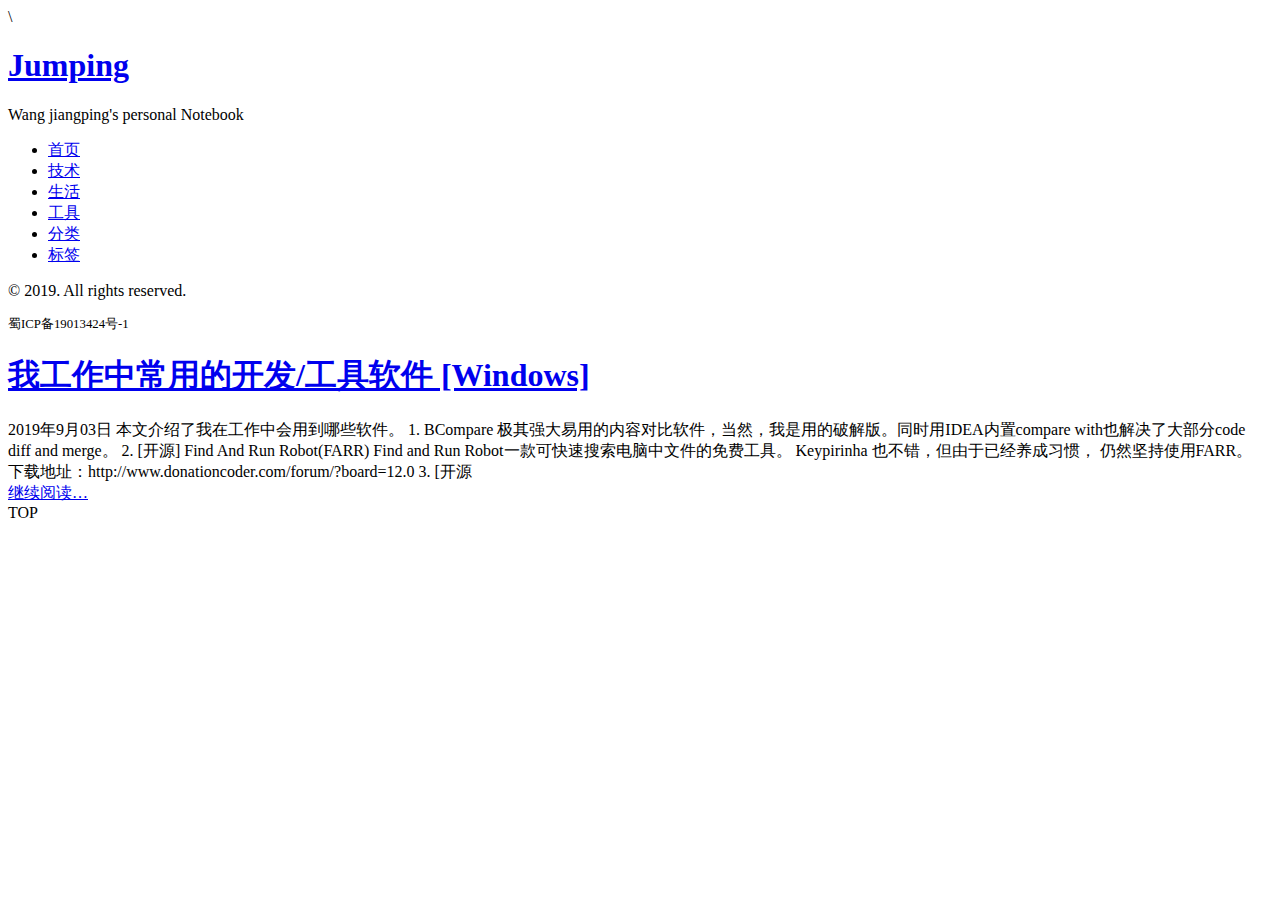
<file: index.html>
<!DOCTYPE html>
<html xmlns="http://www.w3.org/1999/xhtml" xml:lang="zh-Hans" lang="zh-Hans">
<head>
  <link href="//gmpg.org/xfn/11" rel="profile">

  <meta http-equiv="content-type" content="text/html; charset=utf-8">
<meta name="generator" content="Hugo 0.57.2" />


<meta name="viewport" content="width=device-width, initial-scale=1.0">

<meta http-equiv="Cache-Control" content="no-transform" />
<meta http-equiv="Cache-Control" content="no-siteapp" />
<meta name="author" content="wang.jiangping" /><meta name="description" content="Wang jiangping&#39;s personal Notebook" />


  <title>Jumping</title>

  
<link rel="canonical" href="https://wjpdeveloper.github.io/" />
<link href="https://wjpdeveloper.github.io/index.xml" rel="alternate" type="application/rss+xml" title="Jumping" />
<link href="https://wjpdeveloper.github.io/index.xml" rel="feed" type="application/rss+xml" title="Jumping" />
<link rel="apple-touch-icon" sizes="180x180" href="https://wjpdeveloper.github.io/favicon/apple-icon-180x180.png">
<link rel="icon" type="image/png" sizes="32x32" href="https://wjpdeveloper.github.io/favicon/favicon-32x32.png">
<link rel="icon" type="image/png" sizes="16x16" href="https://wjpdeveloper.github.io/favicon/favicon-16x16.png">
<link rel="apple-touch-icon-precomposed" sizes="144x144" href="https://wjpdeveloper.github.io/favicon/apple-icon-precomposed.png">


<link type="text/css" rel="stylesheet" href="https://wjpdeveloper.github.io/css/print.css" media="print">
<link type="text/css" rel="stylesheet" href="https://wjpdeveloper.github.io/css/poole.css">
<link type="text/css" rel="stylesheet" href="https://wjpdeveloper.github.io/css/syntax.css">
<link type="text/css" rel="stylesheet" href="https://wjpdeveloper.github.io/css/hyde.css">
<link type="text/css" rel="stylesheet" href="https://wjpdeveloper.github.io/lib/highlight/styles/atom-one-dark.css">\
<link type="text/css" rel="stylesheet" href="https://wjpdeveloper.github.io/css/style.css">

<link href="https://wjpdeveloper.github.io/lib/fancybox/jquery.fancybox-3.5.7.min.css" rel="stylesheet">
<link rel="stylesheet" href="https://fonts.googleapis.com/css?family=Abril+Fatface|PT+Sans:400,400i,700">


  
<!--[if lte IE 9]>
<script src="https://cdnjs.cloudflare.com/ajax/libs/classlist/1.1.20170427/classList.min.js"></script>
<![endif]-->

<!--[if lt IE 9]>
<script src="https://cdn.jsdelivr.net/npm/html5shiv@3.7.3/dist/html5shiv.min.js"></script>
<script src="https://cdn.jsdelivr.net/npm/respond.js@1.4.2/dest/respond.min.js"></script>
<![endif]-->


</head>

  <body class="theme-base-08 ">
  <aside class="sidebar">
  <div class="container sidebar-sticky">
    <div class="sidebar-about">
      <a href="https://wjpdeveloper.github.io/"><h1>Jumping</h1></a>
      <p class="lead">
       Wang jiangping&#39;s personal Notebook 
      </p>
    </div>

    <nav>
      <ul class="sidebar-nav">
        <li><a href="https://wjpdeveloper.github.io/">首页</a> </li>
        <li><a href="https://wjpdeveloper.github.io/focus-tech/"> 技术 </a></li><li><a href="https://wjpdeveloper.github.io/live-mylife/"> 生活 </a></li><li><a href="https://wjpdeveloper.github.io/fav-tools/"> 工具 </a></li><li><a href="https://wjpdeveloper.github.io/categories/"> 分类 </a></li><li><a href="https://wjpdeveloper.github.io/tags/"> 标签 </a></li>
      </ul>
    </nav>

    <p>&copy; 2019. All rights reserved. </p>
    <p style="font-size: 0.8rem;">蜀ICP备19013424号-1</p>
  </div>
</aside>

    <main id="main" class="main">
      <div class="content-wrapper">
        <div class="content container">
          <div class="posts">
<article class="post">
  <h1 class="post-title">
    <a href="https://wjpdeveloper.github.io/fav-tools/%E6%88%91%E5%B7%A5%E4%BD%9C%E4%B8%AD%E5%B8%B8%E7%94%A8%E7%9A%84%E5%BC%80%E5%8F%91/%E5%B7%A5%E5%85%B7%E8%BD%AF%E4%BB%B6-windows/">我工作中常用的开发/工具软件 [Windows]</a>
  </h1>
  <time datetime="2019年9月03日T15:55:39&#43;0800" class="post-date">2019年9月03日</time>
  本文介绍了我在工作中会用到哪些软件。 1. BCompare 极其强大易用的内容对比软件，当然，我是用的破解版。同时用IDEA内置compare with也解决了大部分code diff and merge。 2. [开源] Find And Run Robot(FARR) Find and Run Robot一款可快速搜索电脑中文件的免费工具。 Keypirinha 也不错，但由于已经养成习惯， 仍然坚持使用FARR。 下载地址：http://www.donationcoder.com/forum/?board=12.0 3. [开源
  
  <div class="read-more-link">
    <a href="https://wjpdeveloper.github.io/fav-tools/%E6%88%91%E5%B7%A5%E4%BD%9C%E4%B8%AD%E5%B8%B8%E7%94%A8%E7%9A%84%E5%BC%80%E5%8F%91/%E5%B7%A5%E5%85%B7%E8%BD%AF%E4%BB%B6-windows/">继续阅读…</a>
  </div>
  
</article>
</div>
        </div>

        

      </div>
    </main>

    <div class="back-to-top" id="back-to-top">
      <span>TOP</span>
    </div>
  
<script src="https://wjpdeveloper.github.io/lib/highlight/highlight.min.js"></script>
<script>hljs.initHighlightingOnLoad();</script>

<script type="text/javascript" src="https://wjpdeveloper.github.io/lib/jquery/jquery-3.2.1.min.js"></script>
<script type="text/javascript" src="https://wjpdeveloper.github.io/lib/slideout/slideout-1.0.1.min.js"></script>
<script type="text/javascript" src="https://wjpdeveloper.github.io/lib/fancybox/jquery.fancybox-3.5.7.min.js"></script>
<script src="https://wjpdeveloper.github.io/js/main.js"></script>

  </body>
</html>
</file>
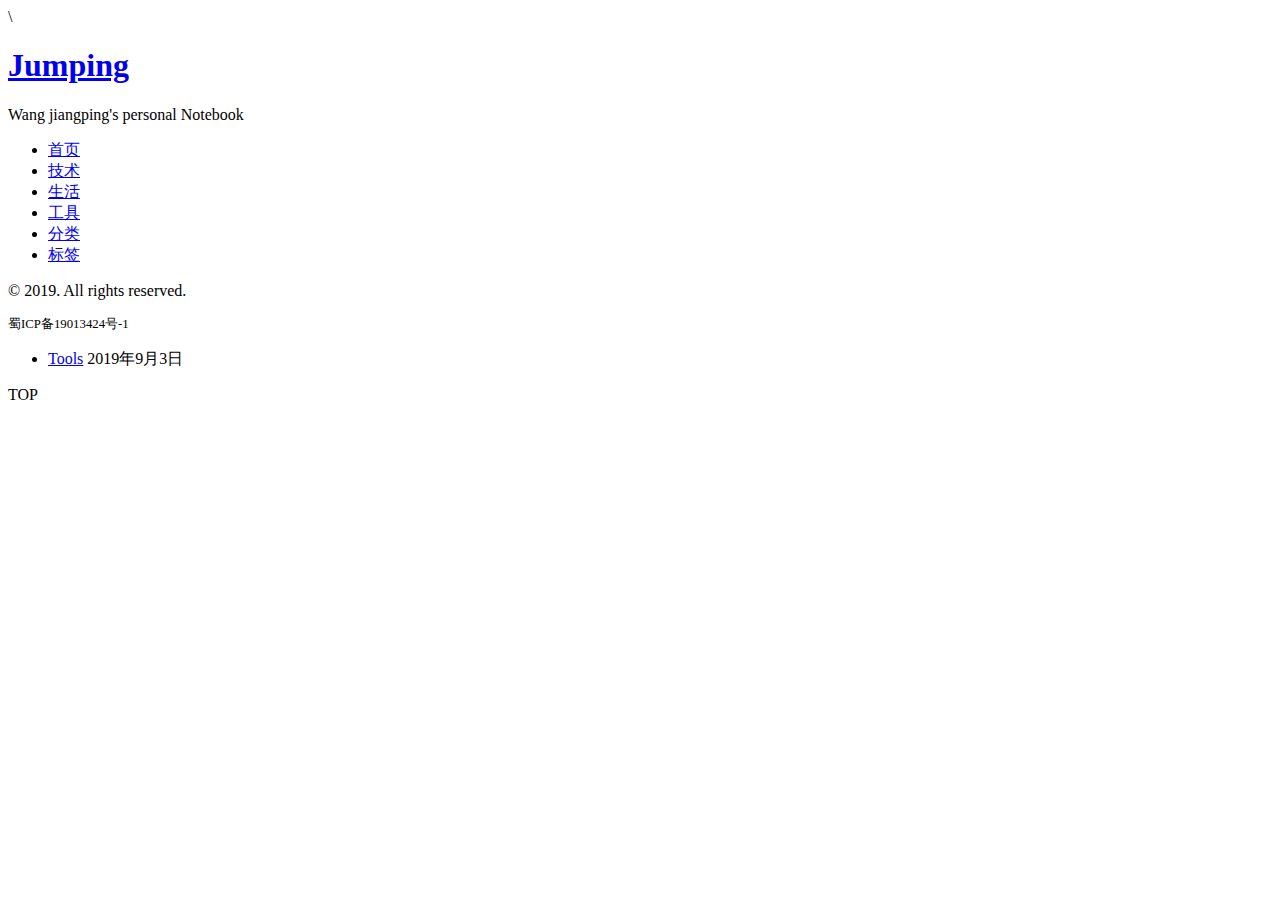
<file: categories/index.html>
<!DOCTYPE html>
<html xmlns="http://www.w3.org/1999/xhtml" xml:lang="zh-Hans" lang="zh-Hans">
<head>
  <link href="//gmpg.org/xfn/11" rel="profile">

  <meta http-equiv="content-type" content="text/html; charset=utf-8">
<meta name="generator" content="Hugo 0.57.2" />


<meta name="viewport" content="width=device-width, initial-scale=1.0">

<meta http-equiv="Cache-Control" content="no-transform" />
<meta http-equiv="Cache-Control" content="no-siteapp" />
<meta name="author" content="wang.jiangping" /><meta name="description" content="Wang jiangping&#39;s personal Notebook" />


  <title>Categories &middot; Jumping</title>

  
<link rel="canonical" href="https://wjpdeveloper.github.io/categories/" />
<link rel="apple-touch-icon" sizes="180x180" href="https://wjpdeveloper.github.io/favicon/apple-icon-180x180.png">
<link rel="icon" type="image/png" sizes="32x32" href="https://wjpdeveloper.github.io/favicon/favicon-32x32.png">
<link rel="icon" type="image/png" sizes="16x16" href="https://wjpdeveloper.github.io/favicon/favicon-16x16.png">
<link rel="apple-touch-icon-precomposed" sizes="144x144" href="https://wjpdeveloper.github.io/favicon/apple-icon-precomposed.png">


<link type="text/css" rel="stylesheet" href="https://wjpdeveloper.github.io/css/print.css" media="print">
<link type="text/css" rel="stylesheet" href="https://wjpdeveloper.github.io/css/poole.css">
<link type="text/css" rel="stylesheet" href="https://wjpdeveloper.github.io/css/syntax.css">
<link type="text/css" rel="stylesheet" href="https://wjpdeveloper.github.io/css/hyde.css">
<link type="text/css" rel="stylesheet" href="https://wjpdeveloper.github.io/lib/highlight/styles/atom-one-dark.css">\
<link type="text/css" rel="stylesheet" href="https://wjpdeveloper.github.io/css/style.css">

<link href="https://wjpdeveloper.github.io/lib/fancybox/jquery.fancybox-3.5.7.min.css" rel="stylesheet">
<link rel="stylesheet" href="https://fonts.googleapis.com/css?family=Abril+Fatface|PT+Sans:400,400i,700">


  
<!--[if lte IE 9]>
<script src="https://cdnjs.cloudflare.com/ajax/libs/classlist/1.1.20170427/classList.min.js"></script>
<![endif]-->

<!--[if lt IE 9]>
<script src="https://cdn.jsdelivr.net/npm/html5shiv@3.7.3/dist/html5shiv.min.js"></script>
<script src="https://cdn.jsdelivr.net/npm/respond.js@1.4.2/dest/respond.min.js"></script>
<![endif]-->


</head>

  <body class="theme-base-08 ">
  <aside class="sidebar">
  <div class="container sidebar-sticky">
    <div class="sidebar-about">
      <a href="https://wjpdeveloper.github.io/"><h1>Jumping</h1></a>
      <p class="lead">
       Wang jiangping&#39;s personal Notebook 
      </p>
    </div>

    <nav>
      <ul class="sidebar-nav">
        <li><a href="https://wjpdeveloper.github.io/">首页</a> </li>
        <li><a href="https://wjpdeveloper.github.io/focus-tech/"> 技术 </a></li><li><a href="https://wjpdeveloper.github.io/live-mylife/"> 生活 </a></li><li><a href="https://wjpdeveloper.github.io/fav-tools/"> 工具 </a></li><li><a href="https://wjpdeveloper.github.io/categories/"> 分类 </a></li><li><a href="https://wjpdeveloper.github.io/tags/"> 标签 </a></li>
      </ul>
    </nav>

    <p>&copy; 2019. All rights reserved. </p>
    <p style="font-size: 0.8rem;">蜀ICP备19013424号-1</p>
  </div>
</aside>

    <main id="main" class="main">
      <div class="content-wrapper">
        <div class="content container">
          <ul class="posts">
<li>
    <span><a href="https://wjpdeveloper.github.io/categories/tools/">Tools</a> <time class="pull-right post-list" datetime="2019年9月3日T15:55:39&#43;0800">2019年9月3日</time></span>
  </li>
</ul>
        </div>

        

      </div>
    </main>

    <div class="back-to-top" id="back-to-top">
      <span>TOP</span>
    </div>
  
<script src="https://wjpdeveloper.github.io/lib/highlight/highlight.min.js"></script>
<script>hljs.initHighlightingOnLoad();</script>

<script type="text/javascript" src="https://wjpdeveloper.github.io/lib/jquery/jquery-3.2.1.min.js"></script>
<script type="text/javascript" src="https://wjpdeveloper.github.io/lib/slideout/slideout-1.0.1.min.js"></script>
<script type="text/javascript" src="https://wjpdeveloper.github.io/lib/fancybox/jquery.fancybox-3.5.7.min.js"></script>
<script src="https://wjpdeveloper.github.io/js/main.js"></script>

  </body>
</html>
</file>
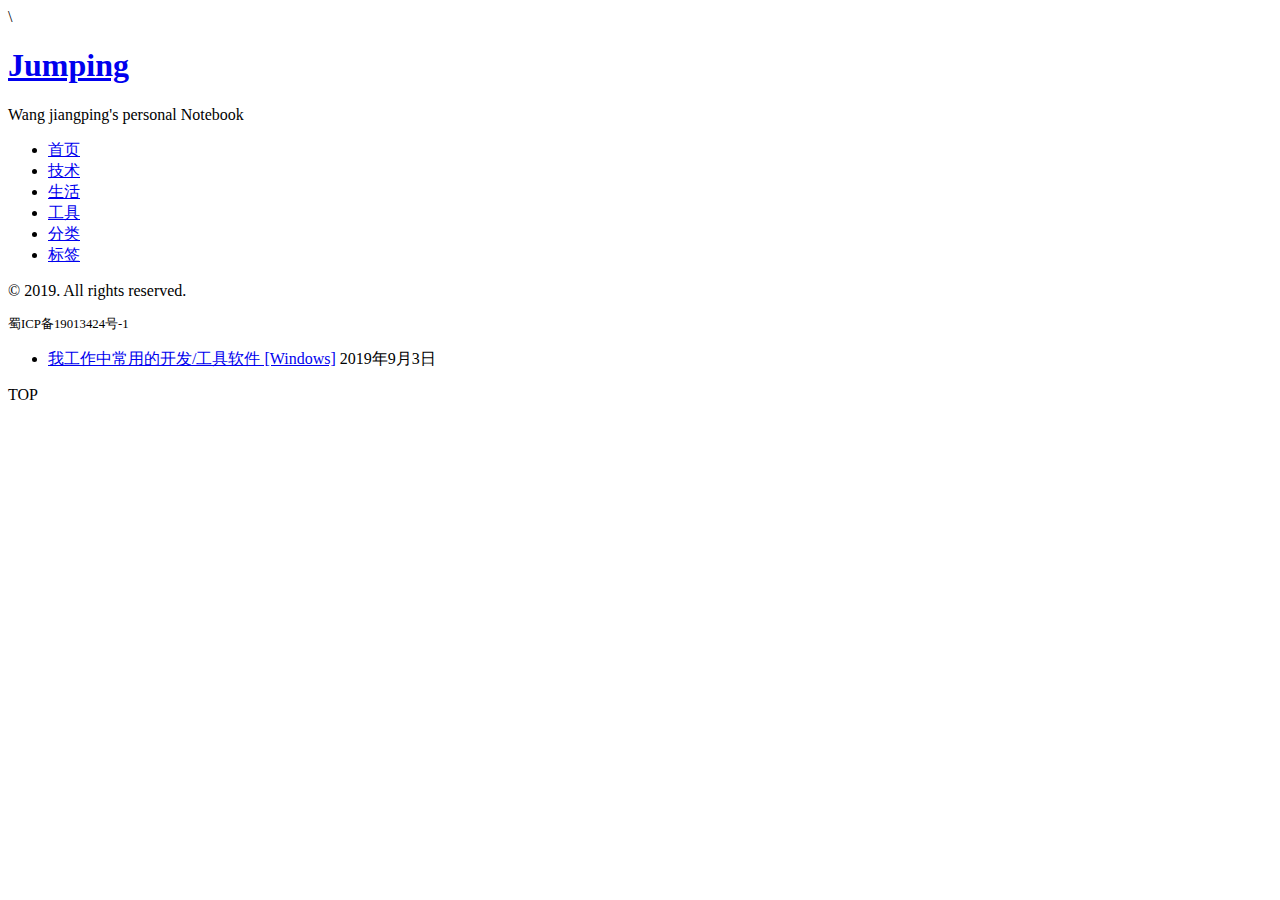
<file: fav-tools/index.html>
<!DOCTYPE html>
<html xmlns="http://www.w3.org/1999/xhtml" xml:lang="zh-Hans" lang="zh-Hans">
<head>
  <link href="//gmpg.org/xfn/11" rel="profile">

  <meta http-equiv="content-type" content="text/html; charset=utf-8">
<meta name="generator" content="Hugo 0.57.2" />


<meta name="viewport" content="width=device-width, initial-scale=1.0">

<meta http-equiv="Cache-Control" content="no-transform" />
<meta http-equiv="Cache-Control" content="no-siteapp" />
<meta name="author" content="wang.jiangping" /><meta name="description" content="Wang jiangping&#39;s personal Notebook" />


  <title>Fav-tools &middot; Jumping</title>

  
<link rel="canonical" href="https://wjpdeveloper.github.io/fav-tools/" />
<link href="https://wjpdeveloper.github.io/fav-tools/index.xml" rel="alternate" type="application/rss+xml" title="Jumping" />
<link href="https://wjpdeveloper.github.io/fav-tools/index.xml" rel="feed" type="application/rss+xml" title="Jumping" />
<link rel="apple-touch-icon" sizes="180x180" href="https://wjpdeveloper.github.io/favicon/apple-icon-180x180.png">
<link rel="icon" type="image/png" sizes="32x32" href="https://wjpdeveloper.github.io/favicon/favicon-32x32.png">
<link rel="icon" type="image/png" sizes="16x16" href="https://wjpdeveloper.github.io/favicon/favicon-16x16.png">
<link rel="apple-touch-icon-precomposed" sizes="144x144" href="https://wjpdeveloper.github.io/favicon/apple-icon-precomposed.png">


<link type="text/css" rel="stylesheet" href="https://wjpdeveloper.github.io/css/print.css" media="print">
<link type="text/css" rel="stylesheet" href="https://wjpdeveloper.github.io/css/poole.css">
<link type="text/css" rel="stylesheet" href="https://wjpdeveloper.github.io/css/syntax.css">
<link type="text/css" rel="stylesheet" href="https://wjpdeveloper.github.io/css/hyde.css">
<link type="text/css" rel="stylesheet" href="https://wjpdeveloper.github.io/lib/highlight/styles/atom-one-dark.css">\
<link type="text/css" rel="stylesheet" href="https://wjpdeveloper.github.io/css/style.css">

<link href="https://wjpdeveloper.github.io/lib/fancybox/jquery.fancybox-3.5.7.min.css" rel="stylesheet">
<link rel="stylesheet" href="https://fonts.googleapis.com/css?family=Abril+Fatface|PT+Sans:400,400i,700">


  
<!--[if lte IE 9]>
<script src="https://cdnjs.cloudflare.com/ajax/libs/classlist/1.1.20170427/classList.min.js"></script>
<![endif]-->

<!--[if lt IE 9]>
<script src="https://cdn.jsdelivr.net/npm/html5shiv@3.7.3/dist/html5shiv.min.js"></script>
<script src="https://cdn.jsdelivr.net/npm/respond.js@1.4.2/dest/respond.min.js"></script>
<![endif]-->


</head>

  <body class="theme-base-08 ">
  <aside class="sidebar">
  <div class="container sidebar-sticky">
    <div class="sidebar-about">
      <a href="https://wjpdeveloper.github.io/"><h1>Jumping</h1></a>
      <p class="lead">
       Wang jiangping&#39;s personal Notebook 
      </p>
    </div>

    <nav>
      <ul class="sidebar-nav">
        <li><a href="https://wjpdeveloper.github.io/">首页</a> </li>
        <li><a href="https://wjpdeveloper.github.io/focus-tech/"> 技术 </a></li><li><a href="https://wjpdeveloper.github.io/live-mylife/"> 生活 </a></li><li><a href="https://wjpdeveloper.github.io/fav-tools/"> 工具 </a></li><li><a href="https://wjpdeveloper.github.io/categories/"> 分类 </a></li><li><a href="https://wjpdeveloper.github.io/tags/"> 标签 </a></li>
      </ul>
    </nav>

    <p>&copy; 2019. All rights reserved. </p>
    <p style="font-size: 0.8rem;">蜀ICP备19013424号-1</p>
  </div>
</aside>

    <main id="main" class="main">
      <div class="content-wrapper">
        <div class="content container">
          <ul class="posts">
<li>
    <span><a href="https://wjpdeveloper.github.io/fav-tools/%E6%88%91%E5%B7%A5%E4%BD%9C%E4%B8%AD%E5%B8%B8%E7%94%A8%E7%9A%84%E5%BC%80%E5%8F%91/%E5%B7%A5%E5%85%B7%E8%BD%AF%E4%BB%B6-windows/">我工作中常用的开发/工具软件 [Windows]</a> <time class="pull-right post-list" datetime="2019年9月3日T15:55:39&#43;0800">2019年9月3日</time></span>
  </li>
</ul>
        </div>

        

      </div>
    </main>

    <div class="back-to-top" id="back-to-top">
      <span>TOP</span>
    </div>
  
<script src="https://wjpdeveloper.github.io/lib/highlight/highlight.min.js"></script>
<script>hljs.initHighlightingOnLoad();</script>

<script type="text/javascript" src="https://wjpdeveloper.github.io/lib/jquery/jquery-3.2.1.min.js"></script>
<script type="text/javascript" src="https://wjpdeveloper.github.io/lib/slideout/slideout-1.0.1.min.js"></script>
<script type="text/javascript" src="https://wjpdeveloper.github.io/lib/fancybox/jquery.fancybox-3.5.7.min.js"></script>
<script src="https://wjpdeveloper.github.io/js/main.js"></script>

  </body>
</html>
</file>
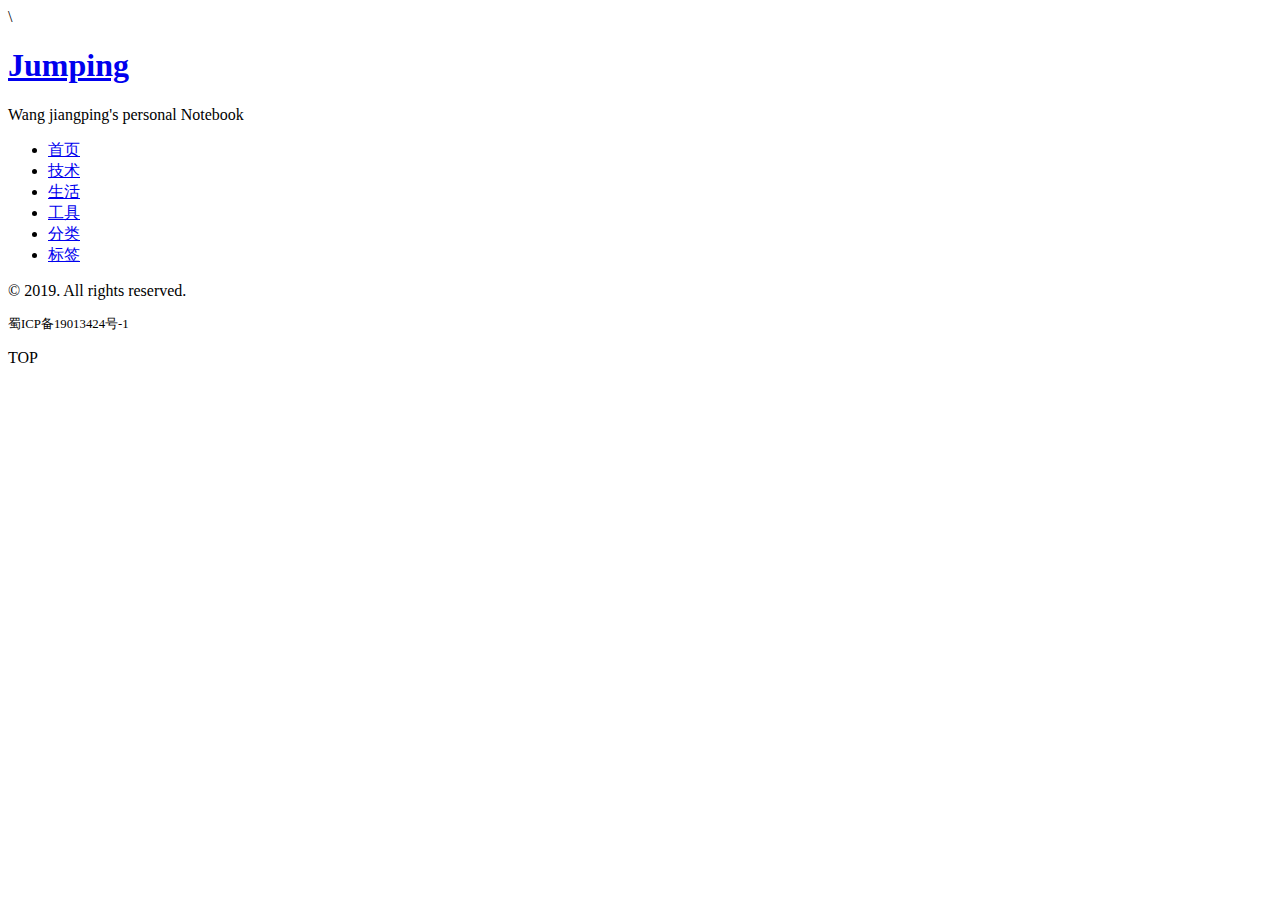
<file: series/index.html>
<!DOCTYPE html>
<html xmlns="http://www.w3.org/1999/xhtml" xml:lang="zh-Hans" lang="zh-Hans">
<head>
  <link href="//gmpg.org/xfn/11" rel="profile">

  <meta http-equiv="content-type" content="text/html; charset=utf-8">
<meta name="generator" content="Hugo 0.57.2" />


<meta name="viewport" content="width=device-width, initial-scale=1.0">

<meta http-equiv="Cache-Control" content="no-transform" />
<meta http-equiv="Cache-Control" content="no-siteapp" />
<meta name="author" content="wang.jiangping" /><meta name="description" content="Wang jiangping&#39;s personal Notebook" />


  <title>Series &middot; Jumping</title>

  
<link rel="canonical" href="https://wjpdeveloper.github.io/series/" />
<link rel="apple-touch-icon" sizes="180x180" href="https://wjpdeveloper.github.io/favicon/apple-icon-180x180.png">
<link rel="icon" type="image/png" sizes="32x32" href="https://wjpdeveloper.github.io/favicon/favicon-32x32.png">
<link rel="icon" type="image/png" sizes="16x16" href="https://wjpdeveloper.github.io/favicon/favicon-16x16.png">
<link rel="apple-touch-icon-precomposed" sizes="144x144" href="https://wjpdeveloper.github.io/favicon/apple-icon-precomposed.png">


<link type="text/css" rel="stylesheet" href="https://wjpdeveloper.github.io/css/print.css" media="print">
<link type="text/css" rel="stylesheet" href="https://wjpdeveloper.github.io/css/poole.css">
<link type="text/css" rel="stylesheet" href="https://wjpdeveloper.github.io/css/syntax.css">
<link type="text/css" rel="stylesheet" href="https://wjpdeveloper.github.io/css/hyde.css">
<link type="text/css" rel="stylesheet" href="https://wjpdeveloper.github.io/lib/highlight/styles/atom-one-dark.css">\
<link type="text/css" rel="stylesheet" href="https://wjpdeveloper.github.io/css/style.css">

<link href="https://wjpdeveloper.github.io/lib/fancybox/jquery.fancybox-3.5.7.min.css" rel="stylesheet">
<link rel="stylesheet" href="https://fonts.googleapis.com/css?family=Abril+Fatface|PT+Sans:400,400i,700">


  
<!--[if lte IE 9]>
<script src="https://cdnjs.cloudflare.com/ajax/libs/classlist/1.1.20170427/classList.min.js"></script>
<![endif]-->

<!--[if lt IE 9]>
<script src="https://cdn.jsdelivr.net/npm/html5shiv@3.7.3/dist/html5shiv.min.js"></script>
<script src="https://cdn.jsdelivr.net/npm/respond.js@1.4.2/dest/respond.min.js"></script>
<![endif]-->


</head>

  <body class="theme-base-08 ">
  <aside class="sidebar">
  <div class="container sidebar-sticky">
    <div class="sidebar-about">
      <a href="https://wjpdeveloper.github.io/"><h1>Jumping</h1></a>
      <p class="lead">
       Wang jiangping&#39;s personal Notebook 
      </p>
    </div>

    <nav>
      <ul class="sidebar-nav">
        <li><a href="https://wjpdeveloper.github.io/">首页</a> </li>
        <li><a href="https://wjpdeveloper.github.io/focus-tech/"> 技术 </a></li><li><a href="https://wjpdeveloper.github.io/live-mylife/"> 生活 </a></li><li><a href="https://wjpdeveloper.github.io/fav-tools/"> 工具 </a></li><li><a href="https://wjpdeveloper.github.io/categories/"> 分类 </a></li><li><a href="https://wjpdeveloper.github.io/tags/"> 标签 </a></li>
      </ul>
    </nav>

    <p>&copy; 2019. All rights reserved. </p>
    <p style="font-size: 0.8rem;">蜀ICP备19013424号-1</p>
  </div>
</aside>

    <main id="main" class="main">
      <div class="content-wrapper">
        <div class="content container">
          <ul class="posts">

</ul>
        </div>

        

      </div>
    </main>

    <div class="back-to-top" id="back-to-top">
      <span>TOP</span>
    </div>
  
<script src="https://wjpdeveloper.github.io/lib/highlight/highlight.min.js"></script>
<script>hljs.initHighlightingOnLoad();</script>

<script type="text/javascript" src="https://wjpdeveloper.github.io/lib/jquery/jquery-3.2.1.min.js"></script>
<script type="text/javascript" src="https://wjpdeveloper.github.io/lib/slideout/slideout-1.0.1.min.js"></script>
<script type="text/javascript" src="https://wjpdeveloper.github.io/lib/fancybox/jquery.fancybox-3.5.7.min.js"></script>
<script src="https://wjpdeveloper.github.io/js/main.js"></script>

  </body>
</html>
</file>
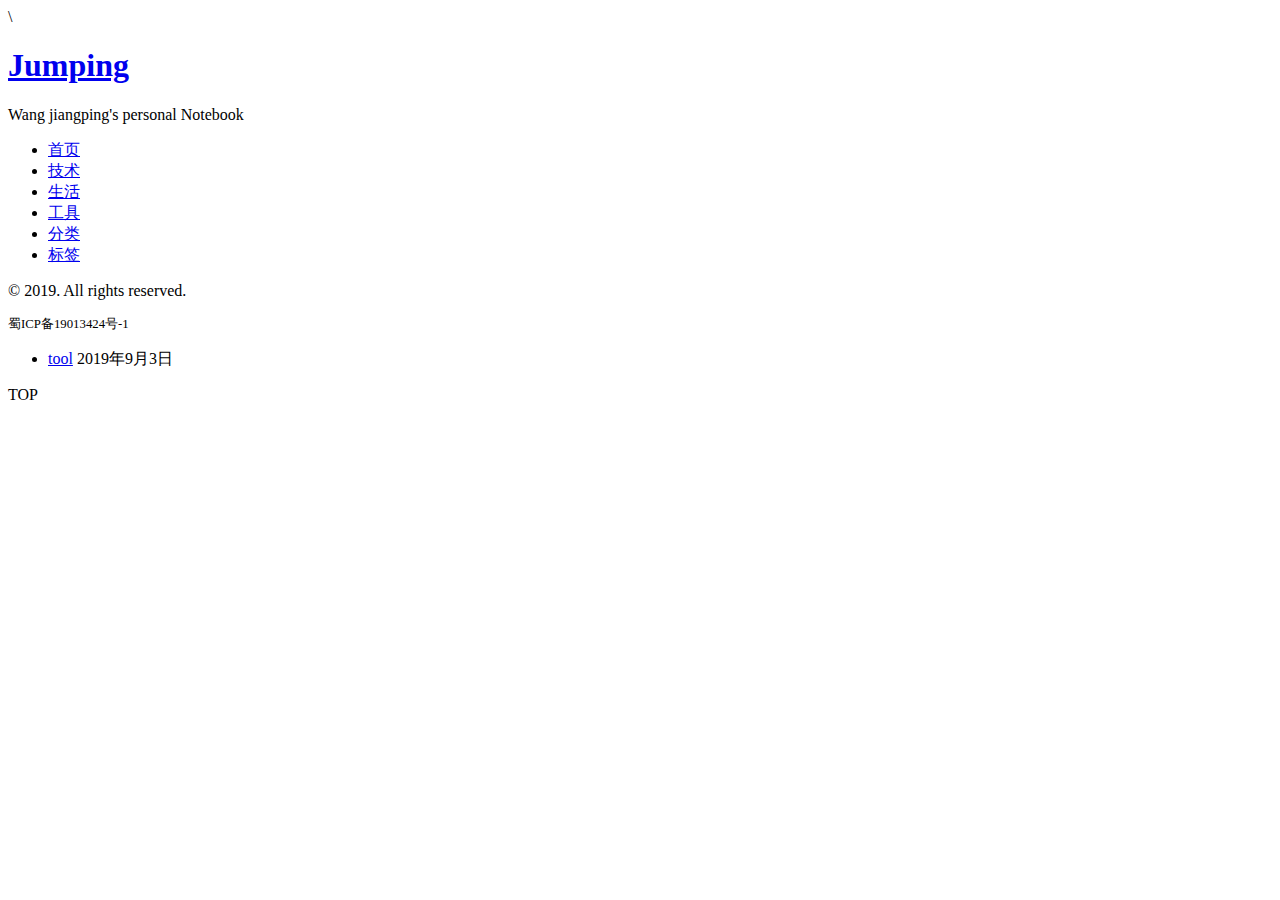
<file: tags/index.html>
<!DOCTYPE html>
<html xmlns="http://www.w3.org/1999/xhtml" xml:lang="zh-Hans" lang="zh-Hans">
<head>
  <link href="//gmpg.org/xfn/11" rel="profile">

  <meta http-equiv="content-type" content="text/html; charset=utf-8">
<meta name="generator" content="Hugo 0.57.2" />


<meta name="viewport" content="width=device-width, initial-scale=1.0">

<meta http-equiv="Cache-Control" content="no-transform" />
<meta http-equiv="Cache-Control" content="no-siteapp" />
<meta name="author" content="wang.jiangping" /><meta name="description" content="Wang jiangping&#39;s personal Notebook" />


  <title>Tags &middot; Jumping</title>

  
<link rel="canonical" href="https://wjpdeveloper.github.io/tags/" />
<link rel="apple-touch-icon" sizes="180x180" href="https://wjpdeveloper.github.io/favicon/apple-icon-180x180.png">
<link rel="icon" type="image/png" sizes="32x32" href="https://wjpdeveloper.github.io/favicon/favicon-32x32.png">
<link rel="icon" type="image/png" sizes="16x16" href="https://wjpdeveloper.github.io/favicon/favicon-16x16.png">
<link rel="apple-touch-icon-precomposed" sizes="144x144" href="https://wjpdeveloper.github.io/favicon/apple-icon-precomposed.png">


<link type="text/css" rel="stylesheet" href="https://wjpdeveloper.github.io/css/print.css" media="print">
<link type="text/css" rel="stylesheet" href="https://wjpdeveloper.github.io/css/poole.css">
<link type="text/css" rel="stylesheet" href="https://wjpdeveloper.github.io/css/syntax.css">
<link type="text/css" rel="stylesheet" href="https://wjpdeveloper.github.io/css/hyde.css">
<link type="text/css" rel="stylesheet" href="https://wjpdeveloper.github.io/lib/highlight/styles/atom-one-dark.css">\
<link type="text/css" rel="stylesheet" href="https://wjpdeveloper.github.io/css/style.css">

<link href="https://wjpdeveloper.github.io/lib/fancybox/jquery.fancybox-3.5.7.min.css" rel="stylesheet">
<link rel="stylesheet" href="https://fonts.googleapis.com/css?family=Abril+Fatface|PT+Sans:400,400i,700">


  
<!--[if lte IE 9]>
<script src="https://cdnjs.cloudflare.com/ajax/libs/classlist/1.1.20170427/classList.min.js"></script>
<![endif]-->

<!--[if lt IE 9]>
<script src="https://cdn.jsdelivr.net/npm/html5shiv@3.7.3/dist/html5shiv.min.js"></script>
<script src="https://cdn.jsdelivr.net/npm/respond.js@1.4.2/dest/respond.min.js"></script>
<![endif]-->


</head>

  <body class="theme-base-08 ">
  <aside class="sidebar">
  <div class="container sidebar-sticky">
    <div class="sidebar-about">
      <a href="https://wjpdeveloper.github.io/"><h1>Jumping</h1></a>
      <p class="lead">
       Wang jiangping&#39;s personal Notebook 
      </p>
    </div>

    <nav>
      <ul class="sidebar-nav">
        <li><a href="https://wjpdeveloper.github.io/">首页</a> </li>
        <li><a href="https://wjpdeveloper.github.io/focus-tech/"> 技术 </a></li><li><a href="https://wjpdeveloper.github.io/live-mylife/"> 生活 </a></li><li><a href="https://wjpdeveloper.github.io/fav-tools/"> 工具 </a></li><li><a href="https://wjpdeveloper.github.io/categories/"> 分类 </a></li><li><a href="https://wjpdeveloper.github.io/tags/"> 标签 </a></li>
      </ul>
    </nav>

    <p>&copy; 2019. All rights reserved. </p>
    <p style="font-size: 0.8rem;">蜀ICP备19013424号-1</p>
  </div>
</aside>

    <main id="main" class="main">
      <div class="content-wrapper">
        <div class="content container">
          <ul class="posts">
<li>
    <span><a href="https://wjpdeveloper.github.io/tags/tool/">tool</a> <time class="pull-right post-list" datetime="2019年9月3日T15:55:39&#43;0800">2019年9月3日</time></span>
  </li>
</ul>
        </div>

        

      </div>
    </main>

    <div class="back-to-top" id="back-to-top">
      <span>TOP</span>
    </div>
  
<script src="https://wjpdeveloper.github.io/lib/highlight/highlight.min.js"></script>
<script>hljs.initHighlightingOnLoad();</script>

<script type="text/javascript" src="https://wjpdeveloper.github.io/lib/jquery/jquery-3.2.1.min.js"></script>
<script type="text/javascript" src="https://wjpdeveloper.github.io/lib/slideout/slideout-1.0.1.min.js"></script>
<script type="text/javascript" src="https://wjpdeveloper.github.io/lib/fancybox/jquery.fancybox-3.5.7.min.js"></script>
<script src="https://wjpdeveloper.github.io/js/main.js"></script>

  </body>
</html>
</file>
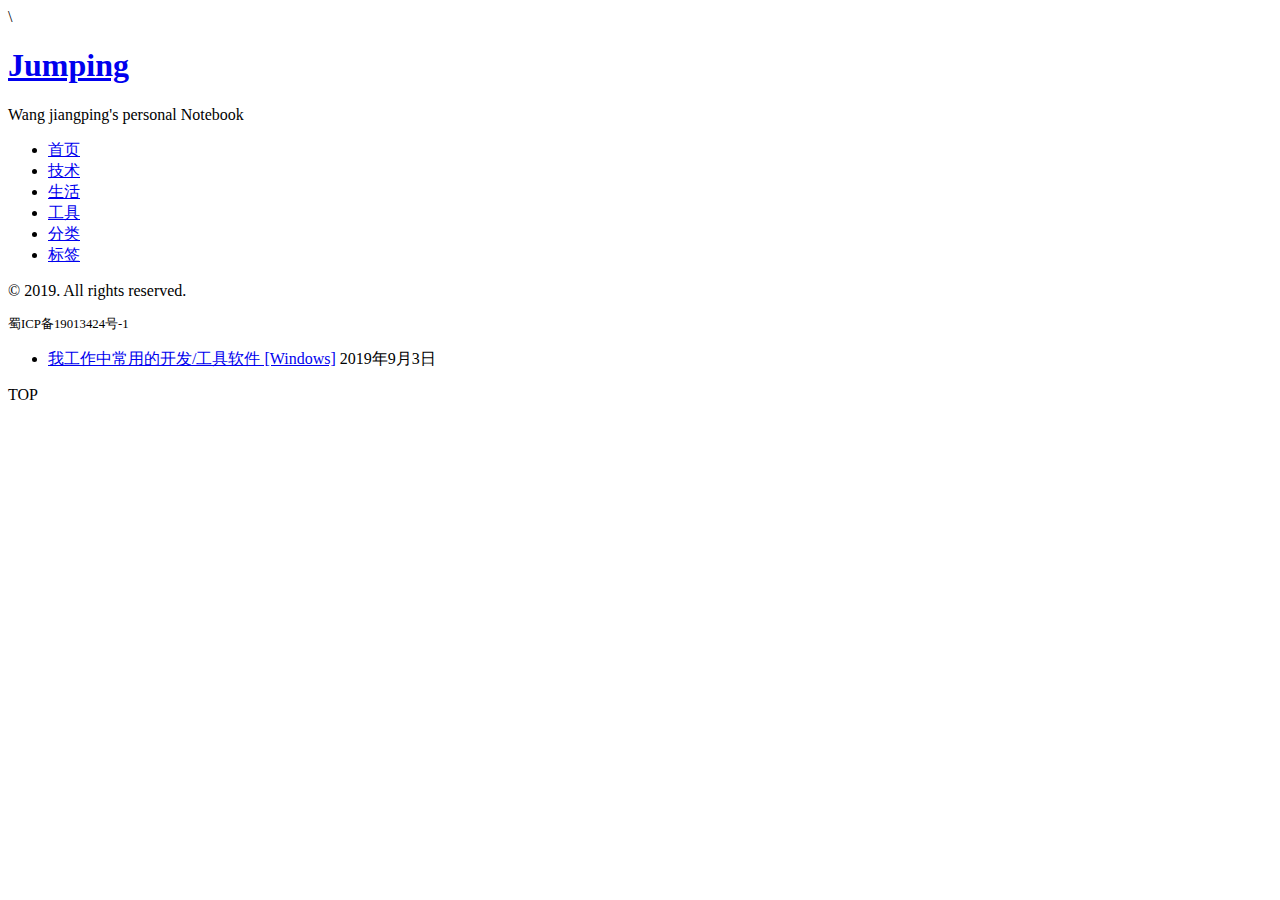
<file: categories/tools/index.html>
<!DOCTYPE html>
<html xmlns="http://www.w3.org/1999/xhtml" xml:lang="zh-Hans" lang="zh-Hans">
<head>
  <link href="//gmpg.org/xfn/11" rel="profile">

  <meta http-equiv="content-type" content="text/html; charset=utf-8">
<meta name="generator" content="Hugo 0.57.2" />


<meta name="viewport" content="width=device-width, initial-scale=1.0">

<meta http-equiv="Cache-Control" content="no-transform" />
<meta http-equiv="Cache-Control" content="no-siteapp" />
<meta name="author" content="wang.jiangping" /><meta name="description" content="Wang jiangping&#39;s personal Notebook" />


  <title>Tools &middot; Jumping</title>

  
<link rel="canonical" href="https://wjpdeveloper.github.io/categories/tools/" />
<link href="https://wjpdeveloper.github.io/categories/tools/index.xml" rel="alternate" type="application/rss+xml" title="Jumping" />
<link href="https://wjpdeveloper.github.io/categories/tools/index.xml" rel="feed" type="application/rss+xml" title="Jumping" />
<link rel="apple-touch-icon" sizes="180x180" href="https://wjpdeveloper.github.io/favicon/apple-icon-180x180.png">
<link rel="icon" type="image/png" sizes="32x32" href="https://wjpdeveloper.github.io/favicon/favicon-32x32.png">
<link rel="icon" type="image/png" sizes="16x16" href="https://wjpdeveloper.github.io/favicon/favicon-16x16.png">
<link rel="apple-touch-icon-precomposed" sizes="144x144" href="https://wjpdeveloper.github.io/favicon/apple-icon-precomposed.png">


<link type="text/css" rel="stylesheet" href="https://wjpdeveloper.github.io/css/print.css" media="print">
<link type="text/css" rel="stylesheet" href="https://wjpdeveloper.github.io/css/poole.css">
<link type="text/css" rel="stylesheet" href="https://wjpdeveloper.github.io/css/syntax.css">
<link type="text/css" rel="stylesheet" href="https://wjpdeveloper.github.io/css/hyde.css">
<link type="text/css" rel="stylesheet" href="https://wjpdeveloper.github.io/lib/highlight/styles/atom-one-dark.css">\
<link type="text/css" rel="stylesheet" href="https://wjpdeveloper.github.io/css/style.css">

<link href="https://wjpdeveloper.github.io/lib/fancybox/jquery.fancybox-3.5.7.min.css" rel="stylesheet">
<link rel="stylesheet" href="https://fonts.googleapis.com/css?family=Abril+Fatface|PT+Sans:400,400i,700">


  
<!--[if lte IE 9]>
<script src="https://cdnjs.cloudflare.com/ajax/libs/classlist/1.1.20170427/classList.min.js"></script>
<![endif]-->

<!--[if lt IE 9]>
<script src="https://cdn.jsdelivr.net/npm/html5shiv@3.7.3/dist/html5shiv.min.js"></script>
<script src="https://cdn.jsdelivr.net/npm/respond.js@1.4.2/dest/respond.min.js"></script>
<![endif]-->


</head>

  <body class="theme-base-08 ">
  <aside class="sidebar">
  <div class="container sidebar-sticky">
    <div class="sidebar-about">
      <a href="https://wjpdeveloper.github.io/"><h1>Jumping</h1></a>
      <p class="lead">
       Wang jiangping&#39;s personal Notebook 
      </p>
    </div>

    <nav>
      <ul class="sidebar-nav">
        <li><a href="https://wjpdeveloper.github.io/">首页</a> </li>
        <li><a href="https://wjpdeveloper.github.io/focus-tech/"> 技术 </a></li><li><a href="https://wjpdeveloper.github.io/live-mylife/"> 生活 </a></li><li><a href="https://wjpdeveloper.github.io/fav-tools/"> 工具 </a></li><li><a href="https://wjpdeveloper.github.io/categories/"> 分类 </a></li><li><a href="https://wjpdeveloper.github.io/tags/"> 标签 </a></li>
      </ul>
    </nav>

    <p>&copy; 2019. All rights reserved. </p>
    <p style="font-size: 0.8rem;">蜀ICP备19013424号-1</p>
  </div>
</aside>

    <main id="main" class="main">
      <div class="content-wrapper">
        <div class="content container">
          <ul class="posts">
<li>
    <span><a href="https://wjpdeveloper.github.io/fav-tools/%E6%88%91%E5%B7%A5%E4%BD%9C%E4%B8%AD%E5%B8%B8%E7%94%A8%E7%9A%84%E5%BC%80%E5%8F%91/%E5%B7%A5%E5%85%B7%E8%BD%AF%E4%BB%B6-windows/">我工作中常用的开发/工具软件 [Windows]</a> <time class="pull-right post-list" datetime="2019年9月3日T15:55:39&#43;0800">2019年9月3日</time></span>
  </li>
</ul>
        </div>

        

      </div>
    </main>

    <div class="back-to-top" id="back-to-top">
      <span>TOP</span>
    </div>
  
<script src="https://wjpdeveloper.github.io/lib/highlight/highlight.min.js"></script>
<script>hljs.initHighlightingOnLoad();</script>

<script type="text/javascript" src="https://wjpdeveloper.github.io/lib/jquery/jquery-3.2.1.min.js"></script>
<script type="text/javascript" src="https://wjpdeveloper.github.io/lib/slideout/slideout-1.0.1.min.js"></script>
<script type="text/javascript" src="https://wjpdeveloper.github.io/lib/fancybox/jquery.fancybox-3.5.7.min.js"></script>
<script src="https://wjpdeveloper.github.io/js/main.js"></script>

  </body>
</html>
</file>
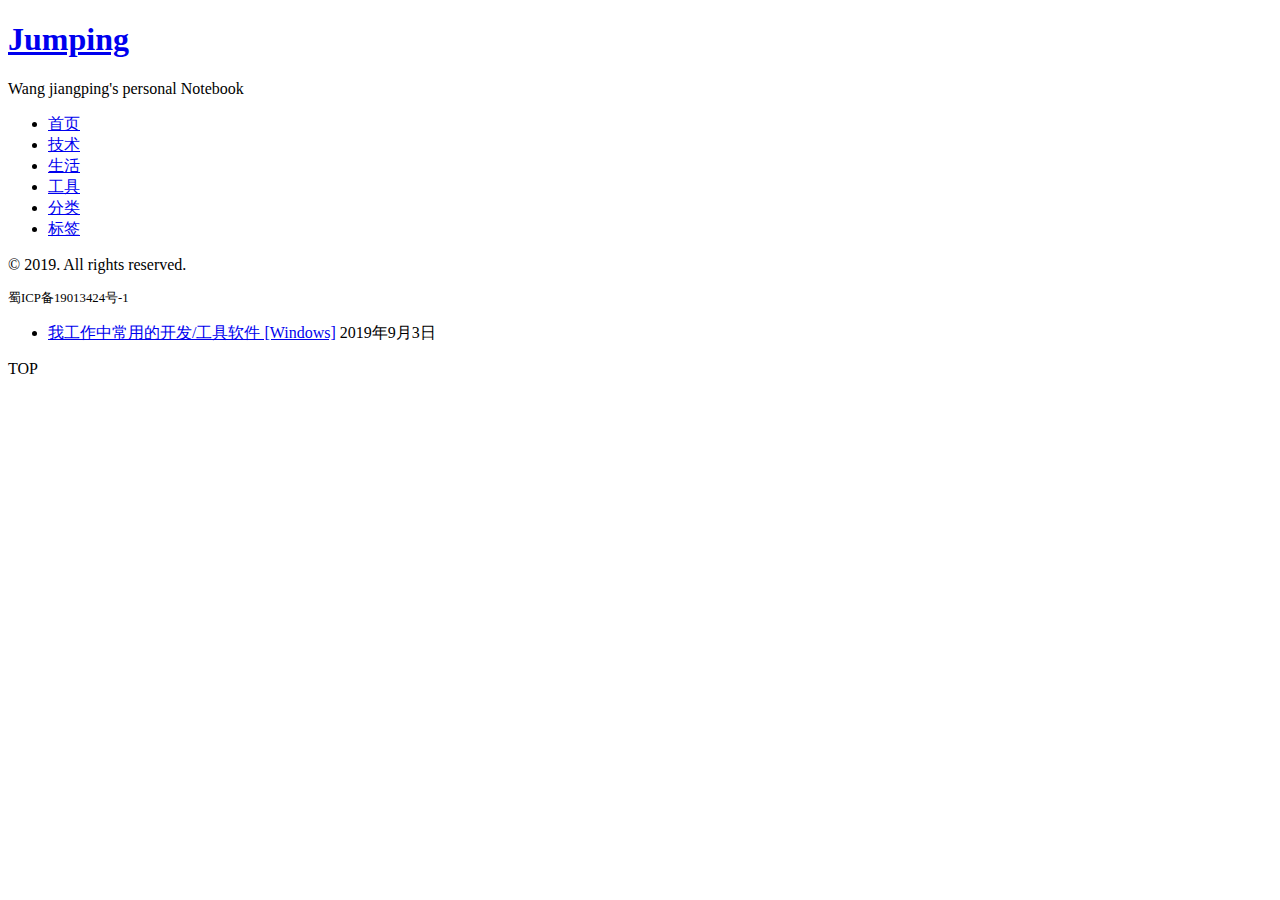
<file: categories/工具/index.html>
<!DOCTYPE html>
<html xmlns="http://www.w3.org/1999/xhtml" xml:lang="zh-Hans" lang="zh-Hans">
<head>
  <link href="//gmpg.org/xfn/11" rel="profile">

  <meta http-equiv="content-type" content="text/html; charset=utf-8">
<meta name="generator" content="Hugo 0.57.2" />


<meta name="viewport" content="width=device-width, initial-scale=1.0">

<meta http-equiv="Cache-Control" content="no-transform" />
<meta http-equiv="Cache-Control" content="no-siteapp" />
<meta name="author" content="wang.jiangping" /><meta name="description" content="Wang jiangping&#39;s personal Notebook" />


  <title>工具 &middot; Jumping</title>

  
<link rel="canonical" href="https://wjpdeveloper.github.io/categories/%E5%B7%A5%E5%85%B7/" />
<link href="https://wjpdeveloper.github.io/categories/%E5%B7%A5%E5%85%B7/index.xml" rel="alternate" type="application/rss+xml" title="Jumping" />
<link href="https://wjpdeveloper.github.io/categories/%E5%B7%A5%E5%85%B7/index.xml" rel="feed" type="application/rss+xml" title="Jumping" />
<link rel="apple-touch-icon" sizes="180x180" href="https://wjpdeveloper.github.io/favicon/apple-icon-180x180.png">
<link rel="icon" type="image/png" sizes="32x32" href="https://wjpdeveloper.github.io/favicon/favicon-32x32.png">
<link rel="icon" type="image/png" sizes="16x16" href="https://wjpdeveloper.github.io/favicon/favicon-16x16.png">
<link rel="apple-touch-icon-precomposed" sizes="144x144" href="https://wjpdeveloper.github.io/favicon/apple-icon-precomposed.png">


<link type="text/css" rel="stylesheet" href="https://wjpdeveloper.github.io/css/print.css" media="print">
<link type="text/css" rel="stylesheet" href="https://wjpdeveloper.github.io/css/poole.css">
<link type="text/css" rel="stylesheet" href="https://wjpdeveloper.github.io/css/syntax.css">
<link type="text/css" rel="stylesheet" href="https://wjpdeveloper.github.io/css/hyde.css">
<link type="text/css" rel="stylesheet" href="https://wjpdeveloper.github.io/lib/highlight/styles/atom-one-dark.css">
<link type="text/css" rel="stylesheet" href="https://wjpdeveloper.github.io/css/style.css">

<link href="https://wjpdeveloper.github.io/lib/fancybox/jquery.fancybox-3.5.7.min.css" rel="stylesheet">
<link rel="stylesheet" href="https://fonts.googleapis.com/css?family=Abril+Fatface|PT+Sans:400,400i,700">


  
<!--[if lte IE 9]>
<script src="https://cdnjs.cloudflare.com/ajax/libs/classlist/1.1.20170427/classList.min.js"></script>
<![endif]-->

<!--[if lt IE 9]>
<script src="https://cdn.jsdelivr.net/npm/html5shiv@3.7.3/dist/html5shiv.min.js"></script>
<script src="https://cdn.jsdelivr.net/npm/respond.js@1.4.2/dest/respond.min.js"></script>
<![endif]-->


</head>

  <body class="theme-base-08 ">
  <aside class="sidebar">
  <div class="container sidebar-sticky">
    <div class="sidebar-about">
      <a href="https://wjpdeveloper.github.io/"><h1>Jumping</h1></a>
      <p class="lead">
       Wang jiangping&#39;s personal Notebook 
      </p>
    </div>

    <nav>
      <ul class="sidebar-nav">
        <li><a href="https://wjpdeveloper.github.io/">首页</a> </li>
        <li><a href="https://wjpdeveloper.github.io/focus-tech/"> 技术 </a></li><li><a href="https://wjpdeveloper.github.io/live-mylife/"> 生活 </a></li><li><a href="https://wjpdeveloper.github.io/fav-tools/"> 工具 </a></li><li><a href="https://wjpdeveloper.github.io/categories/"> 分类 </a></li><li><a href="https://wjpdeveloper.github.io/tags/"> 标签 </a></li>
      </ul>
    </nav>

    <p>&copy; 2019. All rights reserved. </p>
    <p style="font-size: 0.8rem;">蜀ICP备19013424号-1</p>
  </div>
</aside>

    <main id="main" class="main">
      <div class="content-wrapper">
        <div class="content container">
          <ul class="posts">
<li>
    <span><a href="https://wjpdeveloper.github.io/fav-tools/%E6%88%91%E5%B7%A5%E4%BD%9C%E4%B8%AD%E5%B8%B8%E7%94%A8%E7%9A%84%E5%BC%80%E5%8F%91/%E5%B7%A5%E5%85%B7%E8%BD%AF%E4%BB%B6-windows/">我工作中常用的开发/工具软件 [Windows]</a> <time class="pull-right post-list" datetime="2019年9月3日T15:55:39&#43;0800">2019年9月3日</time></span>
  </li>
</ul>
        </div>

        

      </div>
    </main>

    <div class="back-to-top" id="back-to-top">
      <span>TOP</span>
    </div>
  
<script src="https://wjpdeveloper.github.io/lib/highlight/highlight.min.js"></script>
<script>hljs.initHighlightingOnLoad();</script>

<script type="text/javascript" src="https://wjpdeveloper.github.io/lib/jquery/jquery-3.2.1.min.js"></script>
<script type="text/javascript" src="https://wjpdeveloper.github.io/lib/slideout/slideout-1.0.1.min.js"></script>
<script type="text/javascript" src="https://wjpdeveloper.github.io/lib/fancybox/jquery.fancybox-3.5.7.min.js"></script>
<script src="https://wjpdeveloper.github.io/js/main.js"></script>

  </body>
</html>
</file>
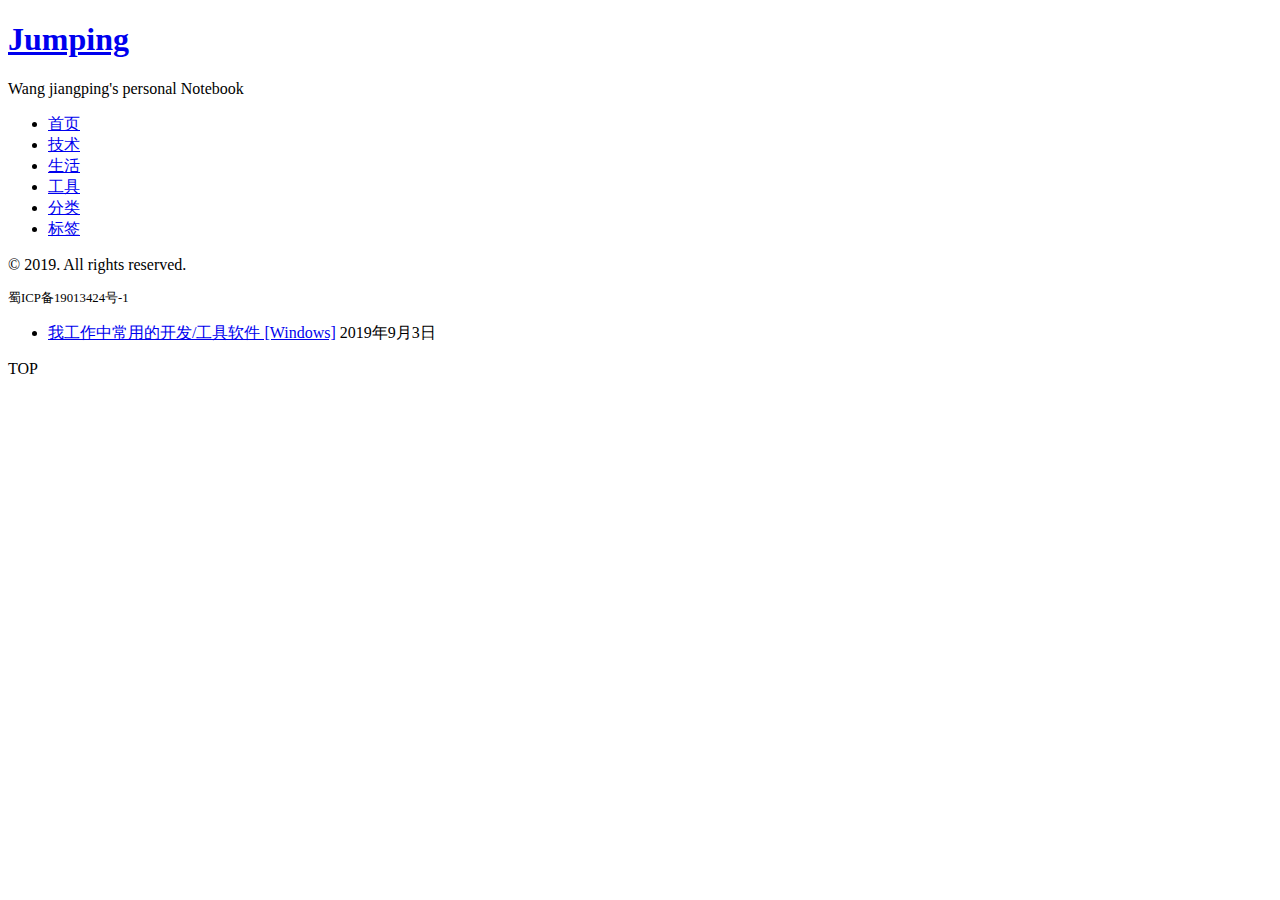
<file: tags/idea/index.html>
<!DOCTYPE html>
<html xmlns="http://www.w3.org/1999/xhtml" xml:lang="zh-Hans" lang="zh-Hans">
<head>
  <link href="//gmpg.org/xfn/11" rel="profile">

  <meta http-equiv="content-type" content="text/html; charset=utf-8">
<meta name="generator" content="Hugo 0.57.2" />


<meta name="viewport" content="width=device-width, initial-scale=1.0">

<meta http-equiv="Cache-Control" content="no-transform" />
<meta http-equiv="Cache-Control" content="no-siteapp" />
<meta name="author" content="wang.jiangping" /><meta name="description" content="Wang jiangping&#39;s personal Notebook" />


  <title>IDEA &middot; Jumping</title>

  
<link rel="canonical" href="https://wjpdeveloper.github.io/tags/idea/" />
<link href="https://wjpdeveloper.github.io/tags/idea/index.xml" rel="alternate" type="application/rss+xml" title="Jumping" />
<link href="https://wjpdeveloper.github.io/tags/idea/index.xml" rel="feed" type="application/rss+xml" title="Jumping" />
<link rel="apple-touch-icon" sizes="180x180" href="https://wjpdeveloper.github.io/favicon/apple-icon-180x180.png">
<link rel="icon" type="image/png" sizes="32x32" href="https://wjpdeveloper.github.io/favicon/favicon-32x32.png">
<link rel="icon" type="image/png" sizes="16x16" href="https://wjpdeveloper.github.io/favicon/favicon-16x16.png">
<link rel="apple-touch-icon-precomposed" sizes="144x144" href="https://wjpdeveloper.github.io/favicon/apple-icon-precomposed.png">


<link type="text/css" rel="stylesheet" href="https://wjpdeveloper.github.io/css/print.css" media="print">
<link type="text/css" rel="stylesheet" href="https://wjpdeveloper.github.io/css/poole.css">
<link type="text/css" rel="stylesheet" href="https://wjpdeveloper.github.io/css/syntax.css">
<link type="text/css" rel="stylesheet" href="https://wjpdeveloper.github.io/css/hyde.css">
<link type="text/css" rel="stylesheet" href="https://wjpdeveloper.github.io/lib/highlight/styles/atom-one-dark.css">
<link type="text/css" rel="stylesheet" href="https://wjpdeveloper.github.io/css/style.css">

<link href="https://wjpdeveloper.github.io/lib/fancybox/jquery.fancybox-3.5.7.min.css" rel="stylesheet">
<link rel="stylesheet" href="https://fonts.googleapis.com/css?family=Abril+Fatface|PT+Sans:400,400i,700">


  
<!--[if lte IE 9]>
<script src="https://cdnjs.cloudflare.com/ajax/libs/classlist/1.1.20170427/classList.min.js"></script>
<![endif]-->

<!--[if lt IE 9]>
<script src="https://cdn.jsdelivr.net/npm/html5shiv@3.7.3/dist/html5shiv.min.js"></script>
<script src="https://cdn.jsdelivr.net/npm/respond.js@1.4.2/dest/respond.min.js"></script>
<![endif]-->


</head>

  <body class="theme-base-08 ">
  <aside class="sidebar">
  <div class="container sidebar-sticky">
    <div class="sidebar-about">
      <a href="https://wjpdeveloper.github.io/"><h1>Jumping</h1></a>
      <p class="lead">
       Wang jiangping&#39;s personal Notebook 
      </p>
    </div>

    <nav>
      <ul class="sidebar-nav">
        <li><a href="https://wjpdeveloper.github.io/">首页</a> </li>
        <li><a href="https://wjpdeveloper.github.io/focus-tech/"> 技术 </a></li><li><a href="https://wjpdeveloper.github.io/live-mylife/"> 生活 </a></li><li><a href="https://wjpdeveloper.github.io/fav-tools/"> 工具 </a></li><li><a href="https://wjpdeveloper.github.io/categories/"> 分类 </a></li><li><a href="https://wjpdeveloper.github.io/tags/"> 标签 </a></li>
      </ul>
    </nav>

    <p>&copy; 2019. All rights reserved. </p>
    <p style="font-size: 0.8rem;">蜀ICP备19013424号-1</p>
  </div>
</aside>

    <main id="main" class="main">
      <div class="content-wrapper">
        <div class="content container">
          <ul class="posts">
<li>
    <span><a href="https://wjpdeveloper.github.io/fav-tools/%E6%88%91%E5%B7%A5%E4%BD%9C%E4%B8%AD%E5%B8%B8%E7%94%A8%E7%9A%84%E5%BC%80%E5%8F%91/%E5%B7%A5%E5%85%B7%E8%BD%AF%E4%BB%B6-windows/">我工作中常用的开发/工具软件 [Windows]</a> <time class="pull-right post-list" datetime="2019年9月3日T15:55:39&#43;0800">2019年9月3日</time></span>
  </li>
</ul>
        </div>

        

      </div>
    </main>

    <div class="back-to-top" id="back-to-top">
      <span>TOP</span>
    </div>
  
<script src="https://wjpdeveloper.github.io/lib/highlight/highlight.min.js"></script>
<script>hljs.initHighlightingOnLoad();</script>

<script type="text/javascript" src="https://wjpdeveloper.github.io/lib/jquery/jquery-3.2.1.min.js"></script>
<script type="text/javascript" src="https://wjpdeveloper.github.io/lib/slideout/slideout-1.0.1.min.js"></script>
<script type="text/javascript" src="https://wjpdeveloper.github.io/lib/fancybox/jquery.fancybox-3.5.7.min.js"></script>
<script src="https://wjpdeveloper.github.io/js/main.js"></script>

  </body>
</html>
</file>
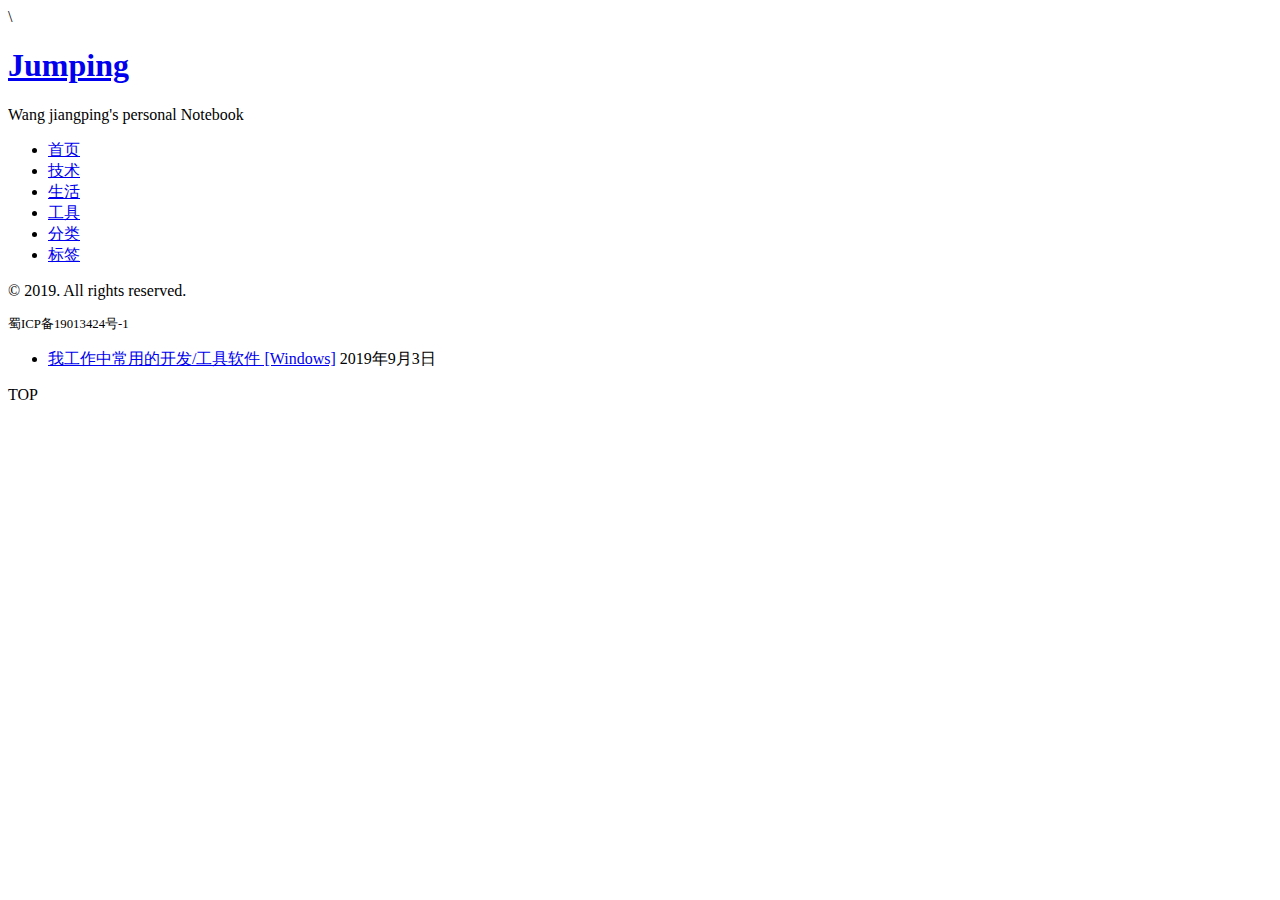
<file: tags/tool/index.html>
<!DOCTYPE html>
<html xmlns="http://www.w3.org/1999/xhtml" xml:lang="zh-Hans" lang="zh-Hans">
<head>
  <link href="//gmpg.org/xfn/11" rel="profile">

  <meta http-equiv="content-type" content="text/html; charset=utf-8">
<meta name="generator" content="Hugo 0.57.2" />


<meta name="viewport" content="width=device-width, initial-scale=1.0">

<meta http-equiv="Cache-Control" content="no-transform" />
<meta http-equiv="Cache-Control" content="no-siteapp" />
<meta name="author" content="wang.jiangping" /><meta name="description" content="Wang jiangping&#39;s personal Notebook" />


  <title>tool &middot; Jumping</title>

  
<link rel="canonical" href="https://wjpdeveloper.github.io/tags/tool/" />
<link href="https://wjpdeveloper.github.io/tags/tool/index.xml" rel="alternate" type="application/rss+xml" title="Jumping" />
<link href="https://wjpdeveloper.github.io/tags/tool/index.xml" rel="feed" type="application/rss+xml" title="Jumping" />
<link rel="apple-touch-icon" sizes="180x180" href="https://wjpdeveloper.github.io/favicon/apple-icon-180x180.png">
<link rel="icon" type="image/png" sizes="32x32" href="https://wjpdeveloper.github.io/favicon/favicon-32x32.png">
<link rel="icon" type="image/png" sizes="16x16" href="https://wjpdeveloper.github.io/favicon/favicon-16x16.png">
<link rel="apple-touch-icon-precomposed" sizes="144x144" href="https://wjpdeveloper.github.io/favicon/apple-icon-precomposed.png">


<link type="text/css" rel="stylesheet" href="https://wjpdeveloper.github.io/css/print.css" media="print">
<link type="text/css" rel="stylesheet" href="https://wjpdeveloper.github.io/css/poole.css">
<link type="text/css" rel="stylesheet" href="https://wjpdeveloper.github.io/css/syntax.css">
<link type="text/css" rel="stylesheet" href="https://wjpdeveloper.github.io/css/hyde.css">
<link type="text/css" rel="stylesheet" href="https://wjpdeveloper.github.io/lib/highlight/styles/atom-one-dark.css">\
<link type="text/css" rel="stylesheet" href="https://wjpdeveloper.github.io/css/style.css">

<link href="https://wjpdeveloper.github.io/lib/fancybox/jquery.fancybox-3.5.7.min.css" rel="stylesheet">
<link rel="stylesheet" href="https://fonts.googleapis.com/css?family=Abril+Fatface|PT+Sans:400,400i,700">


  
<!--[if lte IE 9]>
<script src="https://cdnjs.cloudflare.com/ajax/libs/classlist/1.1.20170427/classList.min.js"></script>
<![endif]-->

<!--[if lt IE 9]>
<script src="https://cdn.jsdelivr.net/npm/html5shiv@3.7.3/dist/html5shiv.min.js"></script>
<script src="https://cdn.jsdelivr.net/npm/respond.js@1.4.2/dest/respond.min.js"></script>
<![endif]-->


</head>

  <body class="theme-base-08 ">
  <aside class="sidebar">
  <div class="container sidebar-sticky">
    <div class="sidebar-about">
      <a href="https://wjpdeveloper.github.io/"><h1>Jumping</h1></a>
      <p class="lead">
       Wang jiangping&#39;s personal Notebook 
      </p>
    </div>

    <nav>
      <ul class="sidebar-nav">
        <li><a href="https://wjpdeveloper.github.io/">首页</a> </li>
        <li><a href="https://wjpdeveloper.github.io/focus-tech/"> 技术 </a></li><li><a href="https://wjpdeveloper.github.io/live-mylife/"> 生活 </a></li><li><a href="https://wjpdeveloper.github.io/fav-tools/"> 工具 </a></li><li><a href="https://wjpdeveloper.github.io/categories/"> 分类 </a></li><li><a href="https://wjpdeveloper.github.io/tags/"> 标签 </a></li>
      </ul>
    </nav>

    <p>&copy; 2019. All rights reserved. </p>
    <p style="font-size: 0.8rem;">蜀ICP备19013424号-1</p>
  </div>
</aside>

    <main id="main" class="main">
      <div class="content-wrapper">
        <div class="content container">
          <ul class="posts">
<li>
    <span><a href="https://wjpdeveloper.github.io/fav-tools/%E6%88%91%E5%B7%A5%E4%BD%9C%E4%B8%AD%E5%B8%B8%E7%94%A8%E7%9A%84%E5%BC%80%E5%8F%91/%E5%B7%A5%E5%85%B7%E8%BD%AF%E4%BB%B6-windows/">我工作中常用的开发/工具软件 [Windows]</a> <time class="pull-right post-list" datetime="2019年9月3日T15:55:39&#43;0800">2019年9月3日</time></span>
  </li>
</ul>
        </div>

        

      </div>
    </main>

    <div class="back-to-top" id="back-to-top">
      <span>TOP</span>
    </div>
  
<script src="https://wjpdeveloper.github.io/lib/highlight/highlight.min.js"></script>
<script>hljs.initHighlightingOnLoad();</script>

<script type="text/javascript" src="https://wjpdeveloper.github.io/lib/jquery/jquery-3.2.1.min.js"></script>
<script type="text/javascript" src="https://wjpdeveloper.github.io/lib/slideout/slideout-1.0.1.min.js"></script>
<script type="text/javascript" src="https://wjpdeveloper.github.io/lib/fancybox/jquery.fancybox-3.5.7.min.js"></script>
<script src="https://wjpdeveloper.github.io/js/main.js"></script>

  </body>
</html>
</file>
